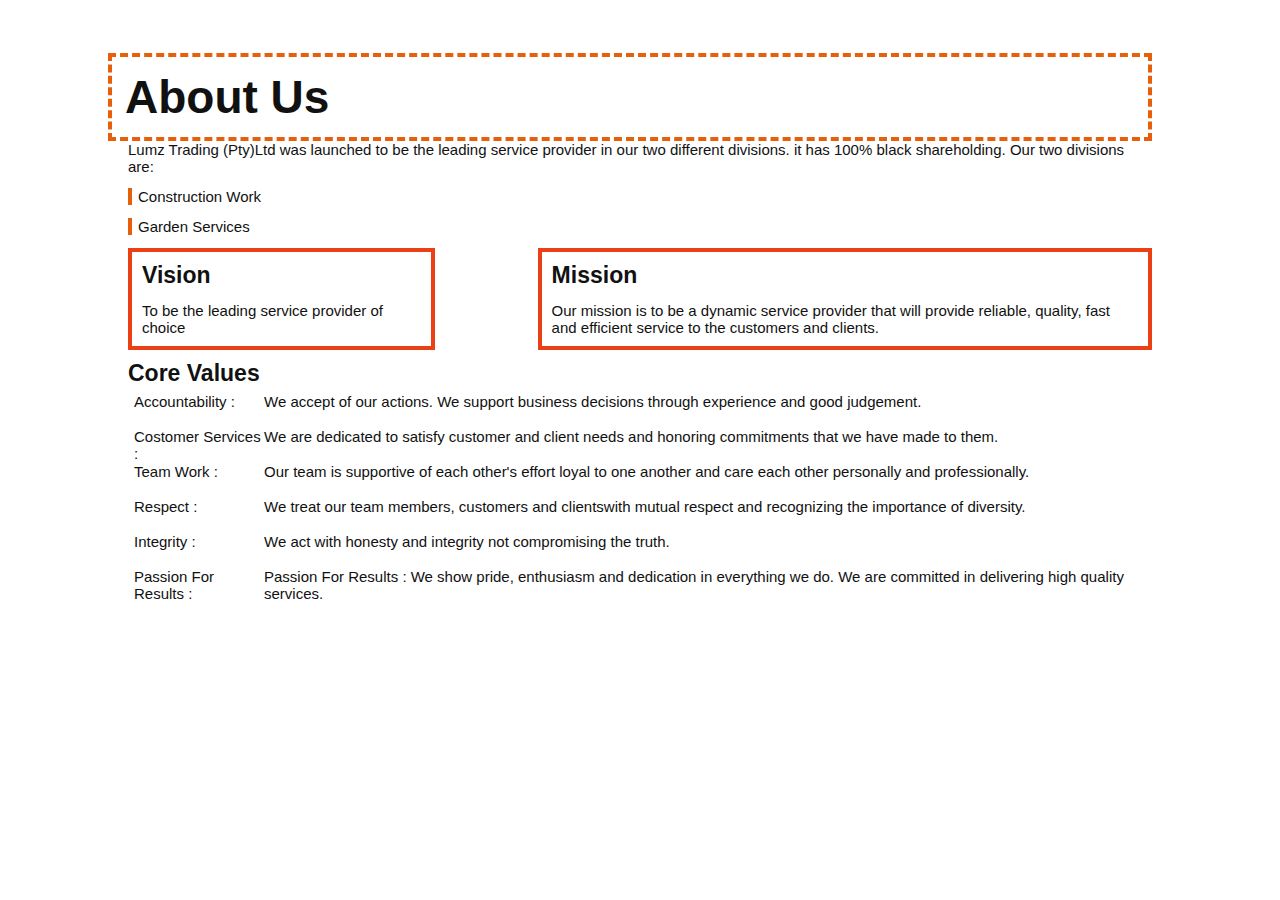
<file: about.html>
<!DOCTYPE html>
<html lang="en">
<head>
    <meta charset="UTF-8">
    <meta name="viewport" content="width=device-width, initial-scale=1.0">
    <title>Document</title>
    <link rel="stylesheet" href="home.css">
    <link rel="stylesheet" href="universal.css">
</head>
</head>
<body>

    <section class="about-section"  id="about">
        <div class="about">
            <div class="about-col1">
                <div class="about-photos">
                </div>
            </div>
            <div class="about-col2">
                <div class="about-header">
                    <h1>About Us</h1>
                </div>
                <div class="about-content">
                    <div class="divisions">
                            <p>Lumz Trading (Pty)Ltd was launched to be the leading service provider in our two different divisions. it has 100% black shareholding.
                            Our two divisions are: </p>
                            <div class="div-list">
                                <p>Construction Work</p>
                                <p>Garden Services</p>
                            </div>
                    </div>
                    <div class="vandm">
                        <div class="vision">
                            <h3 class="header-ab">Vision</h3>
                            <p>To be the leading service provider of choice</p>
                        </div>
                        <div class="mission">
                            <h3 class="header-ab">Mission</h3>
                            <p>Our mission is to be a dynamic service provider that will provide reliable, quality, fast and efficient service to the customers and clients.</p>
                        </div>
                    </div>

                    <div class="core-values">
                        <h3 class="header-ab">Core Values</h3>
                        <p class="crearflix"> <span class="paragra" >Accountability :</span>  We accept of our actions. We support business decisions through experience and good judgement.</p>
                        <p class="crearflix"><span class="paragra" >Costomer Services :</span> We are dedicated to satisfy customer and client needs and honoring commitments that we have made to them. </p>
                        <p class="crearflix"><span class="paragra" >Team Work :</span> Our team is supportive of each other's effort loyal to one another and care each other personally and professionally.</p>
                        <p class="crearflix"><span class="paragra" >Respect :</span> We treat our team members, customers and clientswith mutual respect and recognizing the importance of diversity.</p>
                        <p class="crearflix"><span class="paragra" >Integrity :</span> We act with honesty and integrity not compromising the truth.</p>
                        <p class="crearflix"><span class="paragra" >Passion For Results :</span>Passion For Results : We show pride, enthusiasm and dedication in everything we do. We are committed in delivering high quality services.</p>
                    </div>
                </div>
            </div>

        </div>
    </section>
</body>
</html>
</file>
<file: home.css>
/* welcome section begining */
.welcome-section, .about-section ,.services-section , .customer-section , .contact-section{
    width: 100%;
    position: relative;
    height: fit-content;
    overflow: hidden;
}

.welcome-section{
    width: 100%;
    position: relative;
    height: 100vh;
}

.welcome-header{
    width: 80%;
    position: absolute;
    top: 40%;
    left: 50%;
    transform: translate( -50% , -40%);
} 
.welcome-photo{
    width: 100%;
    height:inherit;
    overflow: hidden;
}

.welcome-photo img{
    width: 100%;
    height: 100%;
    object-fit: cover;
}

.empower{
    width: fit-content;
    padding: 23px;
    position: absolute;
    left: 45%;
    bottom: 5%;
    transform: translate(-45%, -5%);
    background-color: var(--color3);
}

.empower h4{
    font-size:23px ;
}

.empower p, .empower h4{
    color: white;
    line-height: 34px;
    text-align: center;

}



.we-p1{
    bottom: 70px;
}

.welcome-header h1{
    font-size: calc(100vw / 15);
    text-align: center;
}

.company-r-d{
    position: absolute;
    bottom: 30%;
    right: 6%;
    transform: translate(6% , 30%);
    border-radius: 23px ;
    border: 4.5px solid var(--color3);
    padding: 23px;
}

.company-r-d h4, .company-r-d p{
    color:var(--color4);
    line-height: 1.2;

}

.about{
    width: 80%;
    max-height: 700px;
    margin: auto;
}

.about-content-container-box{
    width: 100%;
    height: fit-content;
    display: flex;
    
}

.about-content-container{
    width: 55%;
    height: fit-content;
    margin: auto;
    position: relative;
    display: flex;
    column-gap: 20px;
}


.about-photo-container{
    width: 45%;
}

.about-col2{
    width: 100%;
    margin-right: 20px;
}

.about-header{
    border: 4px dashed var(--color4);
    padding: 13px;
    text-align: center;
    height: fit-content;
    margin-left: -20px;
}

.about-content{
    width: 100%;
    overflow: hidden;
}

.space{

    font-size: 70px;
    overflow: hidden;
}

.about-header h1{
    display: flex;
    flex-direction: column;
    font-size: 46px;
    line-height: 1.;
}

.about-header h1 span:nth-child(5){
    padding-bottom:23px;
}

.about-header h1 span:nth-child(6){
    padding-top:23px;
}


.paragra
{
    float: left;
    height: 23px;
    width: 130px;
}
.crearflix::after{
    content: ' ';
    clear: both;
    display: table;
}

.core-values p {
   padding: 6px;
}

.vandm{
    width: 100%;
    display: flex;
    justify-content: space-between;
/*     border-top: 4px solid rgb(235, 64, 22);
    border-bottom: 4px solid rgb(235, 64, 22); */

}

.vision{
    width: 30%;
    border: 4px solid rgb(235, 64, 22);
}

.mission{
    width: 60%;
    border: 4px solid rgb(235, 64, 22);

}

.vision, .mission{
    display: flex;
    flex-direction: column;
    padding: 10px;
    row-gap: 13px;
}
.btn-box{
    position: relative;
    width: fit-content;
    margin: 46px auto 0 auto;
}

.btn-box::before{
    position: absolute;
    top: -5px;
    left: -5px;
    content: '';
    border: 2px solid black;
    width: 20px;
    height: 20px;
    border-bottom: none;
    border-right:none ;
}

.btn-box::after{
    position: absolute;
    bottom: -5px;
    right: -5px;
    content: '';
    border: 2px solid black;
    width: 20px;
    height: 20px;
    border-left:none ;
    border-top: none;
}
.seemore{
    width: 100px;
    height: 45px;
    text-align: center;
    background-color: var(--color4);
    color: white;
    border: none;
}

.core-values{
    width: 100%;
    margin: 10px 0;
}



.div-list p{

    margin: 13px 0;
    padding-left: 6px;
    border-left: 4px  solid var(--color4);
}

.divisions{
    width: 100%;
    
}

table {
    border-collapse: collapse;
    width: 100%;
    border: 0;
    margin: 23px 0;
  }

  th, td {
    padding: 5px;
    text-align: left;
    vertical-align: text-top;
    font-size: 15px;
  }

  th {
    color: white;
  }

.header-ab{
    text-align: left;
    font-size: 23px;
    font-weight: bolder;
}












/* welcome section  end*/

/* services section begins */

.services-section, .about-section{
    position:relative;
    width: 100%;
    height: fit-content;
    padding: 53px 0;
}

.services-section{
    background-color:/*  rgb(202, 202, 202) */  var(--color6);

}
.services-header{
    width: 100%;
    justify-content: center;
}
.services-header h1, .contact-header h1, .project-header h1   {
    width: fit-content;
    font-size: 30px;
    border-bottom: 4px solid  var(--color4) ;
}


.service-common{
    width: 100%;
    position: relative;
}


.service-1{
    position: absolute;
    top: 0;
    right: 0;
    width: 60%;
    overflow: hidden;
    z-index: 2;
}

.service-2{
    position: absolute;
    bottom: 0;
    left: 0;
    width: 60%;
    z-index: 3;

}

.heading-co{
    position: relative;
    width: 100%;
    height: 120px;
}

.header-serv{
    position: absolute;
    top: 50%;
    left: 50%;
    transform: translate( -50% , -50%);
    height: 80px;
    width: 300px;
    padding:15px 15px ;
    border-top: 0;
    font-size: 23px;
    font-weight: 900;
    background-color: rgba(0, 0, 0, 0.5);
    color: white;
}

.construction-services .heading-co{
    background-image: url('7bd37c51660aaf09539d057c389254c1.jpg');
    background-position: top;
    background-size: cover;
    background-repeat: no-repeat;
}

.garden-services .heading-co{
    background-image: url('749d3591634d3ecc089f9e7520904c3c.jpg');
    background-position: top;
    background-size: cover;
    background-repeat: no-repeat;
}
.services-cat{
    margin: auto;
    width: 90%;
    height: fit-content;
}

.cat{
    text-align: center;
    width: 100%;

}



.services, .contact ,.footer-container {
    width: 94%;
    height: fit-content;
    margin: auto;
    padding: 60px;
}





.list{
    display: flex;
    flex-wrap: wrap;
    width: 100%;
    margin: 46px 0;
}


.list .service-box{
    position: relative;
    width: 22.5%;
    height: 205px;
    margin: 1.25%;
    color: rgb(0, 0, 0);
    border-radius: 13px;
    overflow: hidden;
    padding: 9px;
    box-shadow: 7px 0px 30px 0;;

}

.service-box img{
    border-radius: 13px;
}

.service-box .service{
    position: absolute;
    top: 50%;
    left: 50%;
    transform: translate( -50% , -50%);
    width: 95%;
    height: 100px;
    background-color: rgba(255, 255, 255, 0.5);
    text-align: center;
    padding: 25px 15px;
    font-size: 16px;
    font-weight: 600;

}


.list .service-box .service:hover{
    background-color: var(--color4);
    color: white;
    transition: .9s;
}


.service-photo{
    position: absolute;
    top:20px;
    left: 20px;
    width: 400px;
    height: 400px;
    overflow: hidden;
    z-index: 5;

}


/* services section ends */

/* contact section start */
.contact-section{
    position: relative;
    width: 100%;
    overflow: hidden;
}


.contact-header{
    padding: 23px 2px;
}

.inputs{
    width: 100%;
}

/* .contact{
    position: relative;
} */

.contact-form{
    width: 50%;
}


#name ,#email, #submitBtn{
    width:100%;
    margin: 15px 0;
    height: 50px;
}

#submitBtn{
    background-color: var(--color4);
    color: white;
    border: 0;
}

.bar-bhd{
    position: absolute;
    top: 0;
    right: 0;
    width: 180px;
    height: 100vh;
    overflow: hidden;
    background-color: var(--color4);
}

.contact-info-box{
    position: absolute;
    width: fit-content;
    top: 50%;
    right: 0;
    transform: translateY(-50% );
    background-color: black;
    padding: 46px;
}

.contact-info-box::before{
    position: absolute;
    top: -16px;
    left: -13px;
    content:'';
    padding: 16px;
    background-color: var(--color4);
}
.coinf{
    padding: 18px 0;
    display: flex;
    gap: 5px;
}

.fa-map-marker-alt{
    margin-top: 2.5px;
}

.coinf span,.coinf a, h4{

    color: rgba(255, 255, 255, 0.815);
}

.coinf i{
    color: var(--color4);
}



.coinf i {
    padding: 0 12px;
}

input {
    font-size: 15px;
    text-indent: 10px;
    background-color: transparent;
    padding: 0px;
    border: 0;
    border-bottom: 3px solid var(--color3);
}

textarea {
    padding: 15px;
    width: 100%;
    height: 100px;
    resize: none;
    font-size: 15px;
    background-color: transparent;
    border: 0;
    border-bottom: 3px solid var(--color3);
    margin: 15px 0; 
}

input:focus, textarea:focus {
    outline: none;
  }


  .footer-divider{
    width: 100%;
    display: flex;
    justify-content: space-around;
  }

  .footer-column1{
    width: 50%;
    display: flex;
    justify-content: space-between;
  }

  .footer-column2{
    width: 150px;
  }

  .fo-c1{
    width: fit-content;
  }

  .footer-raw1{
    width: 150px;
  }
  .footer-raw2{
    width: 100%;
    display: flex; 
    justify-content: space-between;
  }

  .fo-c1 h3{
    font-size: 18px;
    font-weight: bolder;
    padding: 7px 0;
  }

   .fo-c1 p{
    font-size: 13px;
    padding: 4px 0 4px 6px ;
  }

  .footer-raw2 .icon-socia{
    display: flex;
    align-items: center;
    justify-content: center;
    width: 40px;
    height: 40px;
    background-color: var(--color5);
    border-radius: 50%;
  }

  .footer-section{
    padding-top: 63px;
  }

  .footer-container{
    margin: 23px auto;
    border: 3.5px solid black;
    border-bottom: none;
  }

  .line{
    width: 83%;
    margin: auto;
    height: 2px;
    background-color: var(--color5);
    margin-top: 23px;
    margin-bottom: 23px;
  }

  .footer-end{
    width: 83%;
    margin: auto;
    display: flex;
    justify-content: space-between;
    
  }

  .footer-end p {
    font-size: 11px;

  }
  
.customer-section{
    width: 100%;
    padding: 50px 0;
}

.customer-box{
    width: 86%;
    margin: auto;
    padding: 150px 0;
}

.box-customer{
    width: 100%;
    height: 250px;
    background-color: var(--color4);
    display: flex;
    padding: 0 50px 0 50px;
}

.rotated{
    position: relative;
    margin: -25px auto auto;
    width: 300px;
    height: 300px;
    transform: rotate(-45deg) ;
    background-image: url('https://i.pinimg.com/736x/86/f5/ee/86f5ee8b7f5c36b0c4c3e9cbe32083e7.jpg');
    background-repeat: no-repeat;
    background-size:cover;
}

.rotated-photo{
    display: none;
    width: 424.264px;
    height: 424.264px;
    transform: rotate(45deg);

}

.rotated::before{
    position: absolute;
    content: '';
    bottom: -85px;
    left: 0%;
    width: 80px;
    height: 80px;
    background-color: var(--color3);
    z-index: 2;
}

.rotated::after{
    position: absolute;
    content: '';
    top: -85px;
    right: 0%;
    width: 80px;
    height: 80px;

    background-color: var(--color3);
}

.rotated-box, .customer-column{
    width: 50%;
    display: flex;
    justify-content: center;
    align-items: center;
    height: 250px;
}

.customer-column{
    flex-direction: column;
    padding: 0 23px;
}

.projects{
    background-color:rgb(202, 202, 202, 0.5);
}

.project-box{
    width: 100%;
    height: 300px;
    display: flex;
    justify-content: center;
    align-items: center;
    flex-direction: column;
    row-gap: 23px;
}

.coming-soon{
    padding: 45px;
    background-color: var(--color5);
}



/* contact section ends */
@media screen and ( max-width:768px) {

    .welcome-header{
        top: 25%;
        left: 50%;
        transform: translate( -50%, -25%);
    }

/*     .welcome-header{
        top: 0%;
        transform: translate( -50% , -10%);
    }  */


    .links{
        top: 40%;
        transform: translateY(-40%);
        flex-direction: column;
    }
    .about-section{
        width: 95%;
        margin-left: auto;
        margin-right: auto;
    }

    .services-sectio{
        width: 100%;
    }

    .contact-link{
        margin-left: 90px;
    }


    .about{
        width: 100%;
        max-height: fit-content;
    }

    .about-content-container {
        width: 100%;
        flex-direction: column;
    }

    .divisions{
        width: 100%;
        
    }
    .welcome-photo {
        height: 80vh;
    }

    .welcome-photo img{
 
        object-fit: contain;
    }



    .customer-box {
        width: 100%;
        margin-top: 33px;
        height: 600px;
    }

    .customer-section{
        padding: 0;
    }

    .box-customer {
        position: relative;
        padding: 0;
        opacity: 0.8;
    }

    .about-col1, .about-col2 {
        width: 100%;
    }

    .services-cat{
        margin: auto;
        position: unset;
        transform:none;
        height: inherit;
    }

    ul {
        margin: 0;
        flex-direction: column;
        justify-content: center;
        align-items: center;
        gap: 4px;
    }
    ul li {
        width: 90%;
        height: 45px;
        text-align: center;
        padding-bottom: 15px;
        margin: 0;
    }

    .services-cat {
        padding: 23px 0;
    }

    .list .service-box{
        width: 30%;
        margin: 1.6666%;
    }

    .footer-divider ,  .footer-column1{
        width: 100%;
        display: flex;
        justify-content:unset ;
        flex-direction: column;
        gap: 15px;
        padding-left: 23px;
    }


    .footer-container {
        height: fit-content;
        margin: auto;
        padding: 60px 0;
    }


    .cat{
        width: 100%;
        overflow: hidden;
        padding-left: 0;
        height: fit-content;
    
    }

    .customer-column {
        position: absolute;
        top: 50%;
        left: 50%;
        transform: translate( -50% , -50% );
        padding: 23px ;
        width: 100%;
        background-color: var(--color2);
        height: fit-content;
    }

    .color-block{
        top: 35%;
        left: -68%;
        transform: rotate(45deg) translateY( -25%) ;
    }
    
    .color-block1{
        position: absolute;
        left: 215px;
        width: 350px;
        height: 250px;
        overflow: hidden;
        background-color: brown;
        transform: skew(-45deg , 0deg);
    }

    
    .color-block{
        position: absolute;
        top: 50%;
        left: -30%;
        transform: rotate( -45deg) translate( -25% , -50% );
    }

    .empower, .company-r-d{
        width: 80%;
    }

    .empower{
        bottom: 25%;
        left: 50%;
        transform: translate(-50% , -30%);
    }
    
    .company-r-d{
        right: 50%;
        bottom: 8%;
        transform: translate( 50% , 18%);
   }

    
    .we-p1{
        bottom: 70px;
    }

    .services-header{
        justify-content: flex-start;
        padding-left: 23px;
    }

    .about-header {
        border: 0;
        border-bottom: 4px solid var(--color4);
        width: fit-content;
        padding: 0;
        margin-top: 23px;
        margin-bottom: 23px;
        margin-left: 3px;
       
    }

    .about-header h1{
        flex-direction: row;
        font-size: 30px;
        line-height: .1;

     }

     .about-content-container-box{
        flex-direction: column;
     }

     .about-photo-container{
        width: 100%;
        height: inherit;
     }

    .about-photo{
        position: relative;
        width: calc( 100% - 30px ) ;
        height: calc( 100% - 30px );
    }

    .about-photo::before{
        position: absolute;
        bottom: -30px;
        right: -30px;
        content: '';
        background-color: var(--color4);
        width: calc( 100% - 30px );
        height: calc( 100% - 30px );
        z-index: -1;
    }


     .core-values
   {
      width: 100%;
   }

     .about-header h1 span:nth-child(6)
    {
        padding: 0 0 0 23px;
    }
    
    .services{
        width: 100%;
        flex-direction: column-reverse;
        padding: 0;

    }

    .sercice-list{
        height: fit-content;
    }
    

    .service-common{
        width: 100%;
        padding: 23px 0;
        overflow: hidden;
    }

    .service-list{height: fit-content;}


    .about-section{
        padding: 0;
    }

    .about-col2 {
        margin: 0;
    }

    .vandm {
        flex-direction: column;
        border-right: none;
        padding-top: 0;
        margin-top: 64px;
        margin-bottom: 14px;
    }

    .vision, .mission {
        flex-direction: column;
        width: 100%;
    }

    .vision{
        border-right: none;
        border-bottom: 2px solid var(--color4);
    }

    .customers,
    .core-values{
        margin: 23px 0;
    }

    
    .mission {
        border: none;
        border-top: 2px solid var(--color4);
        border-bottom:4px solid var(--color4) ;
        border-right:4px solid var(--color4) ;

    }


    .header-ab{
        margin: 7px 0;
    }

/*     .welcome-section img{
        object-fit: contain !important;
    } */

    .services-section, .about-section {
        padding: 24px 0px;
    }
    .inputs{
        padding: 12px;
        box-shadow:0 4px 8px 0 rgba(0, 0, 0, 0.2), 0 6px 20px 0 rgba(0, 0, 0, 0.19);
    }

    .contact{
        display: flex;
        flex-direction: column-reverse;
        padding: 13px;
    }
    .contact-form{
        width: 100%;
        padding: 12px;
    }
    .bar-bhd{
        z-index: -1;
        opacity: 0.7;
    }
    .contact-info-box{
        width: 100%;
        position: unset;
        transform: unset;
        padding: 13px;
    }

    .fo-c1 h2{
        padding: 12px 0;
    }

    .fo-c1 p{
        padding: 0 12px;
        line-height: 1.6;
    }

    .fo-c1 h2, .fo-c1 p{
        font-size: 16px !important;
    }


    .footer-column2 {
        margin: auto;
    }

    
.rotated-box{
    position: absolute;
    top: 80%;
    left: 50%;
    transform: translate(-50% , -50%);
    width: 300px;
    display: flex;
    justify-content: center;
    align-items: center;
    height: 300px;
    z-index: -1;
}

.rotated {
    margin: -150px auto 0 auto;
  }

}



@media screen and ( max-width:480px) {
    .links{
        width: 70%;
    }

    .contact-link{
        margin-left: 45px;
    }
    .services-photos{
        height: calc( 61vh);
   }



   .services,
.about, .contact{
    width: 100%;
    padding: 0;
}

.list .service-box{
    width: 45%;
    margin: 2.5%;
}

.contact{
    display: flex;
    flex-direction: column-reverse;
}
.contact-form{
    width: 100%;
    padding: 12px;
}
.bar-bhd{
    width: 40%;
}

.footer-end{
    flex-direction: column;
    row-gap: 10px;
  }

  .f-e{
    width: fit-content;
    margin: auto;
  }
}
</file>
<file: universal.css>
:root{
    --color1:#111;
    --color2:#ffffff;
    --color3:#3c190a;
    --color4:#e75f0b;
    --color5:#e75f0bc0;
    --color6:#3c190a4d;
}

*{
    box-sizing: border-box;
    margin: 0;
    padding: 0;
    font-family: sans-serif;
    color: var(--color1);
}

html{
    scroll-behavior: smooth;
}

body{
    position:relative;
    background-color: white;
}

a,p{
    text-decoration: none;
    font-size: 15px;
}

/* flex box css start */
.services-header, .services, .about-header{
    display: flex;
}
/* flex box css  end*/



/*  heading begining */

.header-section{
    width: 80%;
    position: absolute;
    top: 0;
    right: 0;
    z-index: 9;
    background-color: rgb(225, 225, 225);
    border-bottom-left-radius: 23px;
}

header .navbar{
    width: 95%;
    padding: 13px 0 0 0 ;
    margin: auto;
    display: flex;
    align-items: center;
    justify-content: space-between;
    background-color: transparent;

}

.loglink{
    width:fit-content ;
    height: 100px;
    overflow: hidden;

}
.loglink a img{
    width: 100%;
    height: 100px;
}
.navbarlinks a{
    color: var(--color1);
    font-size: 20px;
    font-weight: bolder;
    margin: 10px 25px;
}

.navbarlinks a:hover{
    color: var(--color4);
    border-bottom: 2px solid var(--color4);
}

img{
    width: 100%;
    height: 100%;
}
header .navbarlinks{
    width: fit-content;
    float: left;
    padding: 10px 4px;
}
.mobile-nav-displayer{
    width: fit-content;
    padding-right: 5%;
    display: none;
}

.mobile-btn{
    display: none;
    width: 50px;
    height: 50px;
    padding: 2px ;
    outline: 0;
    border: 0;
    background-color: transparent;
    font-size: 26px;
}


.mobile-btn div{
    margin: 9.5px auto;
    width: 45px;
    height: 5.41px;
    background-color: var(--color3);
    overflow: hidden;
}

.close{
    display: none;
}



@media screen and ( max-width:950px) {
    header .navbar{
        width: 100%;
    }

    .navbarlinks a {

        margin: 10px 15px;
    }
}
@media screen and ( max-width:768px) {
    header .navbarlinks{
        position: fixed;
        top: 0;
        left: 0;
        width: 0;
        height: 100vh;
        display: block;
        display: flex;
        flex-direction: column;
        justify-content: center;
        align-items: center;
        z-index: 10;
        background-color: white;
        padding: 0;
        overflow: hidden;
        transition: 1s;
    }



    #navbarLinks{
        width: 0;
        height: 100vh;
    }


    .navbarlinks a {
        text-align: center;
        width: 70%;
        height: 50px;
    }
    .mobile-nav-displayer {
        display: block;
    }
    .mobile-btn{
        display: block;
        cursor: pointer;
        margin-right: 20px;
    }

    .close{
        position: absolute;
        top: 23px;
        right: 23px;
        width: 50px !important;
        height: 50px !important;
        color: #111;
        font-size: 36px;
        cursor: pointer;
        display: flex;
        justify-content: center;
        align-items: center;
    }
}
</file>
